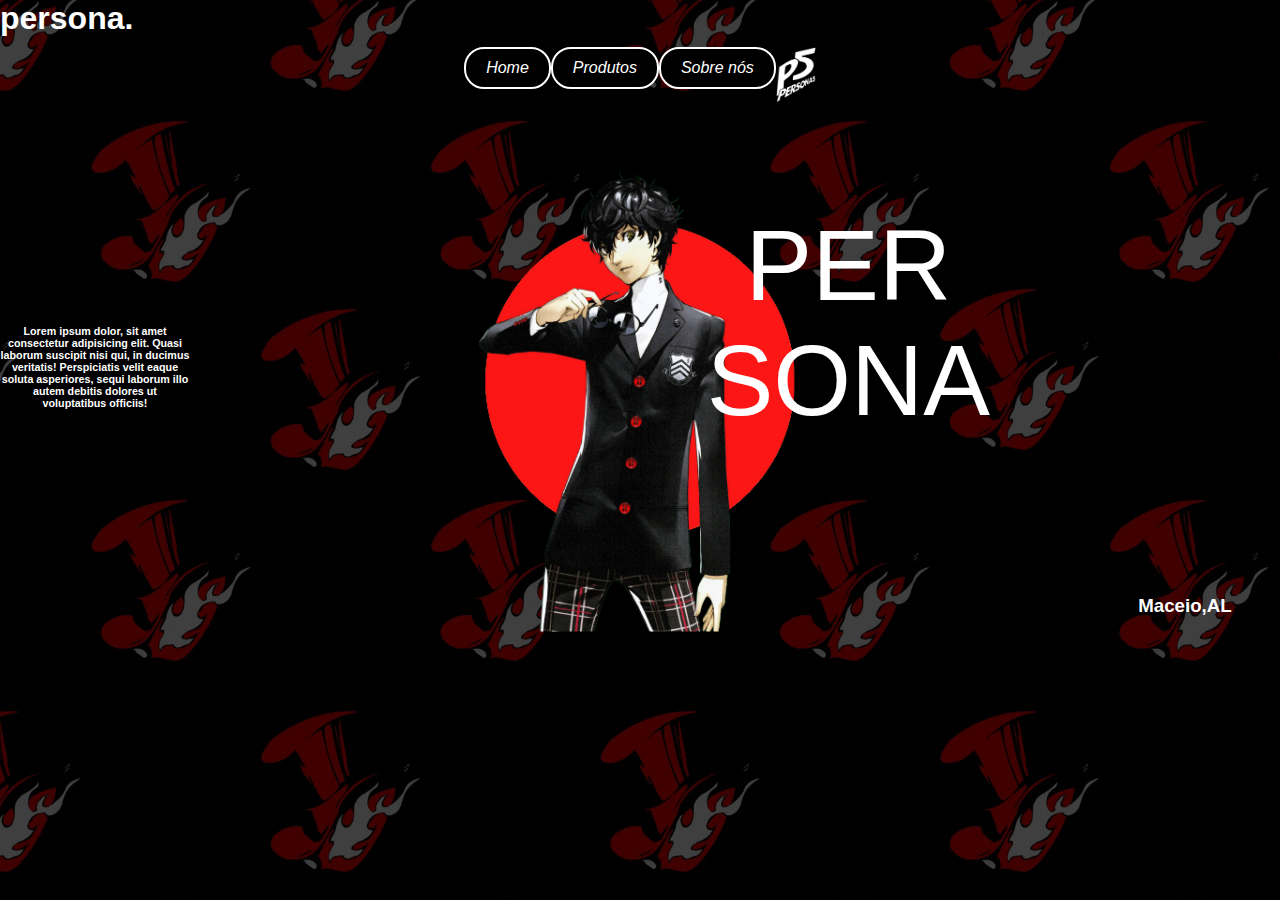
<file: Atividade  Avaliativa 2 Wagner/Av2 Wagner/index.html>
<!DOCTYPE html>
<html lang="en">
<head>
    <meta charset="UTF-8">
    <meta name="viewport" content="width=device-width, initial-scale=1.0">
    <title>Persona</title>
    <link rel="stylesheet" href="style.css">
</head>
<body>
    <h1 class="titulo">persona.</h1>
    </header>
    <header class="navbar">
        
        <a href="index.html"><button>Home</button></a>
        <a href="produtos.html"><button>Produtos</button></a>
        <a href="Sobrenos.html"><button>Sobre nós</button></a>
        <a href="https://persona.atlus.com/p5r/?lang=en"><img src="imgs/P5logo.png" alt=""></a>
        
    </header>
    
    <div class="Joker">
        
        <div class="Espaco1">
            <h6>Lorem ipsum dolor, sit amet consectetur adipisicing elit. Quasi laborum suscipit nisi qui, in ducimus veritatis! Perspiciatis velit eaque soluta asperiores, sequi laborum illo autem debitis dolores ut voluptatibus officiis!</h6>
     </div>
     <div class="Espaco2">
            <img src="imgs/Joker Normal Sem  Fundo.png" alt="">
            <p class="persona">PER <br>SONA</p>
        </div>
        <div class="Espaco3">
            <h3>Maceio,AL</h3>
        </div>
    </div>
</body>
</html>
</file>
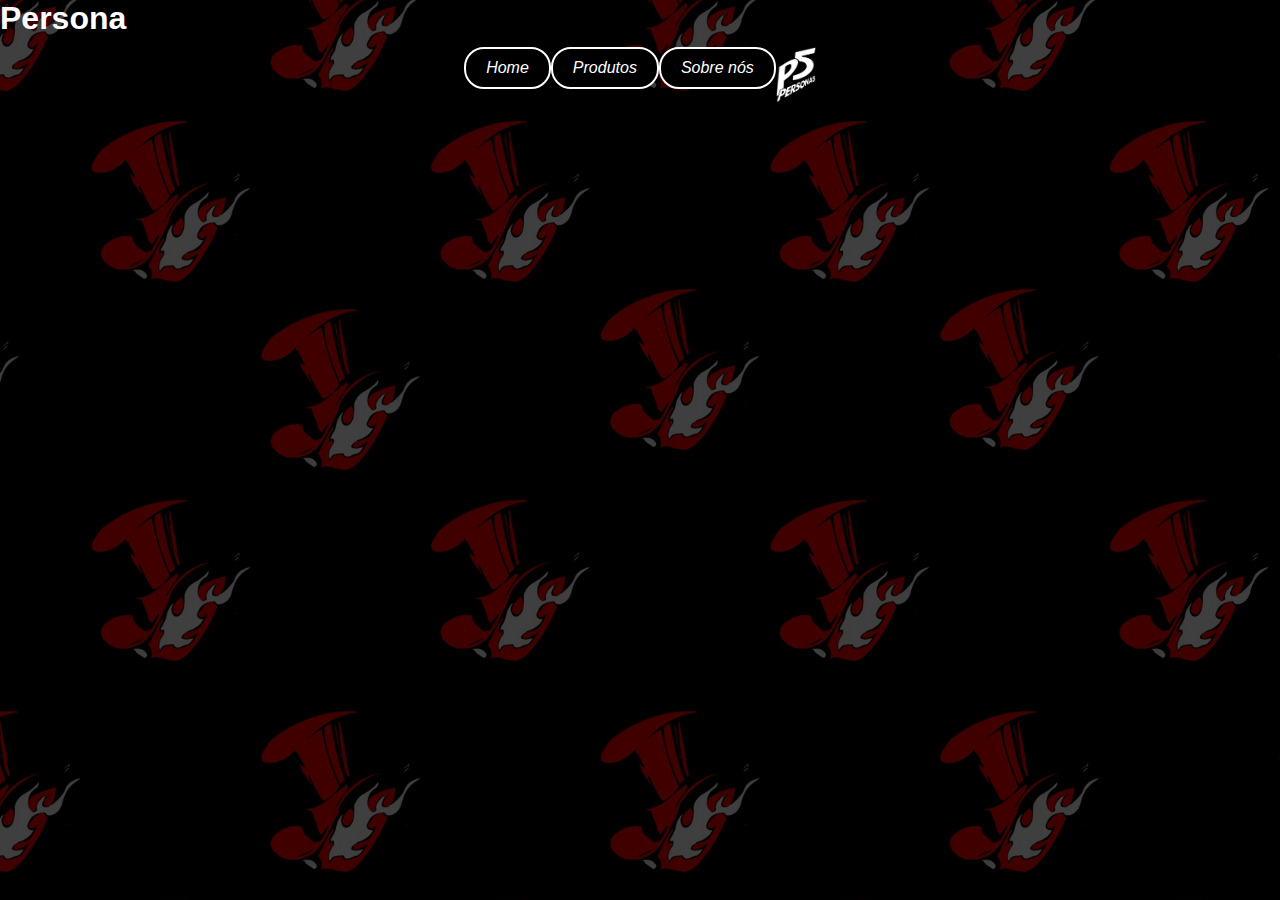
<file: Atividade  Avaliativa 2 Wagner/Av2 Wagner/produtos.html>
<!DOCTYPE html>
<html lang="en">
<head>
    <link rel="stylesheet" href="style.css">
    <meta charset="UTF-8">
    <meta name="viewport" content="width=device-width, initial-scale=1.0">
    <title>Produtos</title>
</head>
<body>        
    <h1 class="titulo">Persona</h1>
    <header class="navbar">
        <a href="index.html"><button>Home</button></a>
        <a href="produtos.html"><button>Produtos</button></a>
        <a href="Sobrenos.html"><button>Sobre nós</button></a>
        <a href="https://persona.atlus.com/p5r/?lang=en"><img src="imgs/P5logo.png" alt=""></a>

</body>
</html>
</file>
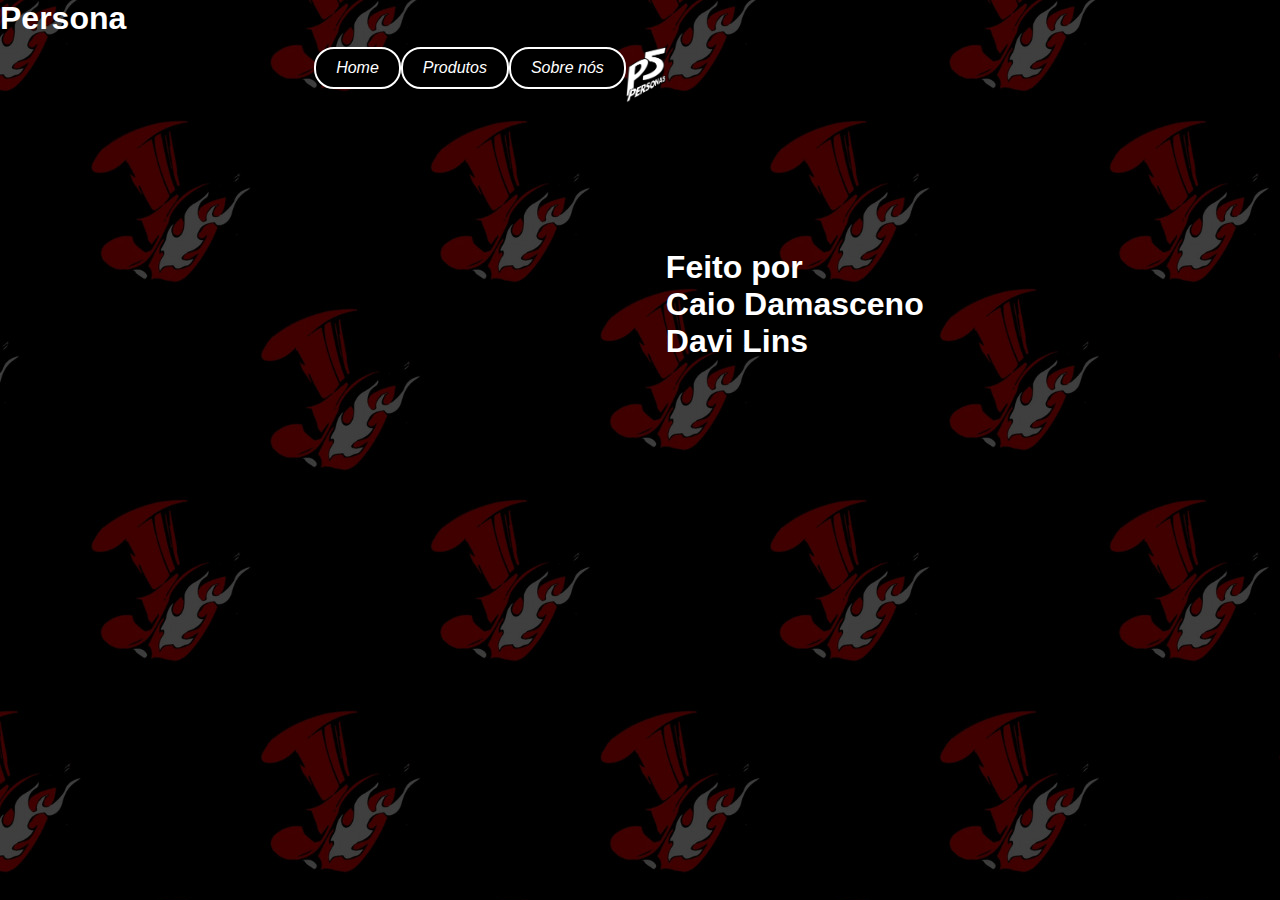
<file: Atividade  Avaliativa 2 Wagner/Av2 Wagner/Sobrenos.html>
<!DOCTYPE html>
<html lang="en">
<head>
    <link rel="stylesheet" href="style.css">
    <meta charset="UTF-8">
    <meta name="viewport" content="width=device-width, initial-scale=1.0">
    <title>SobreNos</title>
</head>
<body>        
    <h1 class="titulo">Persona</h1>
    <header class="navbar">
        <a href="index.html"><button>Home</button></a>
        <a href="produtos.html"><button>Produtos</button></a>
        <a href="Sobrenos.html"><button>Sobre nós</button></a>
        <a href="https://persona.atlus.com/p5r/?lang=en"><img src="imgs/P5logo.png" alt=""></a>
        
        <div class="Espaco3">
        <h1 class="Nomes">Feito por <br>Caio Damasceno <br> Davi Lins</h1>
        </div>
</body>
</html>
</file>
<file: Atividade  Avaliativa 2 Wagner/Av2 Wagner/style.css>
* {
    font-family:'Gill Sans', 'Gill Sans MT', Calibri, 'Trebuchet MS', sans-serif;
    margin: 0;
    padding: 0;

}
.Joker {
    text-align: center;
}
.Joker img {
    width: 900px;
    height: 515px;
    align-content: center;
    position: relative;
}
.navbar {
    display: flex;
    justify-content: center;
    margin: 10px;
}
.navbar button {
    font-style: oblique;
    background-color: #000000;
    border: 2px solid #ffffff; 
    color: #ffffff;
    padding: 10px 20px;
    border-radius: 20px; 
    font-size: 16px;
}
.navbar button:hover {
    background-color: #ff0505;
    color: #000000;
}

.navbar img{
    width: 40px;
}
footer {
    display: flex;
    justify-content: space-between;
    align-items: center;
    padding: 70px;
}
footer img {
    width: 240px;
}
footer p {
    font-size: 25px;
}
.Joker {
    display: flex;
    flex-direction: row;
    justify-content: center;
    transition: transform 0.5s ease-in-out;
}
.Joker:hover{
    transform: scale(1.1);
}
.Espaco1 {
    height: 500px;
    width: 300px;
    display:flex;
    justify-content:right;
    align-items:center;
    color: #ffffff;
}
.Espaco2 {
    width: 900px;
    height: 515px;
    position: relative;
    align-items: center;
}
.Espaco3 {
    height: 500px;
    width: 300px;
    align-content:end;
    color: #ffffff;
}
.Espaco3 img {
    height: 1000px;
    width: 1000px;
    
}
.persona {
    font-size: 100px;
    margin: 0;
    position: absolute;
    top: 40%;
    left: 70%;
    transform: translate(-40%, -50%);
    color: rgb(255, 255, 255);
    background: none;
}
.titulo {
    color: #ffffff;
}
body {
    background-image: url(imgs/FUNDO.jpg);
}
.Nomes {
    width: 900px;
    height: 515px;
    align-content:center;
    color: #ffffff;
}
</file>
